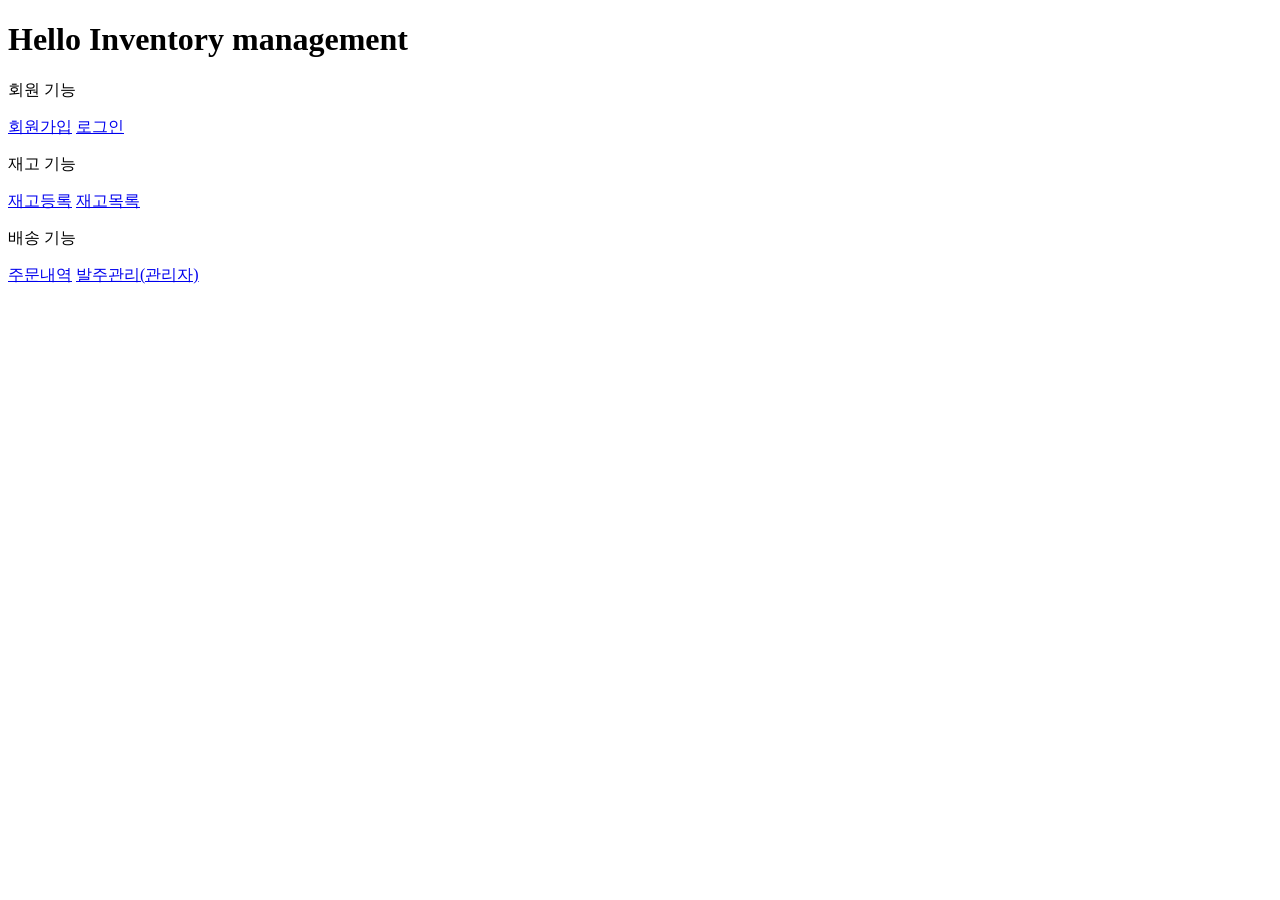
<file: src/main/resources/templates/index.html>
<!DOCTYPE HTML>
<html xmlns:th="http://www.thymeleaf.org">
<head th:replace="fragments/header :: header">
    <title>Hello</title>
    <meta http-equiv="Content-Type" content="text/html; charset=UTF-8"/>
</head>
<body>
<div class="container">
    <div th:replace="fragments/bodyHeader :: bodyHeader"/>
    <div class="jumbotron">
        <h1>Hello Inventory management</h1>
        <p class="lead">회원 기능</p>
        <p>
            <a class="btn btn-lg btn-secondary" href="/joinForm">회원가입</a>
            <a class="btn btn-lg btn-secondary" href="/loginForm">로그인</a>
        </p>
        <p class="lead">재고 기능</p>
        <p>
            <a class="btn btn-lg btn-dark" href="/item/new">재고등록</a>
            <a class="btn btn-lg btn-dark" href="/item/findAll">재고목록</a>
        </p>
        <p class="lead">배송 기능</p>
        <p>
            <a class="btn btn-lg btn-info" href="/order/orderList">주문내역</a>
            <a th:if="${adminChk.equals('admin')}" class="btn btn-lg btn-info" href="/admin/orderList">발주관리(관리자)</a>
            <!--adminChk가 null일 경우 보이지 않아야 함    th:if="${adminChk.equals('admin')}"-->
        </p>
    </div>
</div> <!-- /container -->
</body>
</html>
</file>
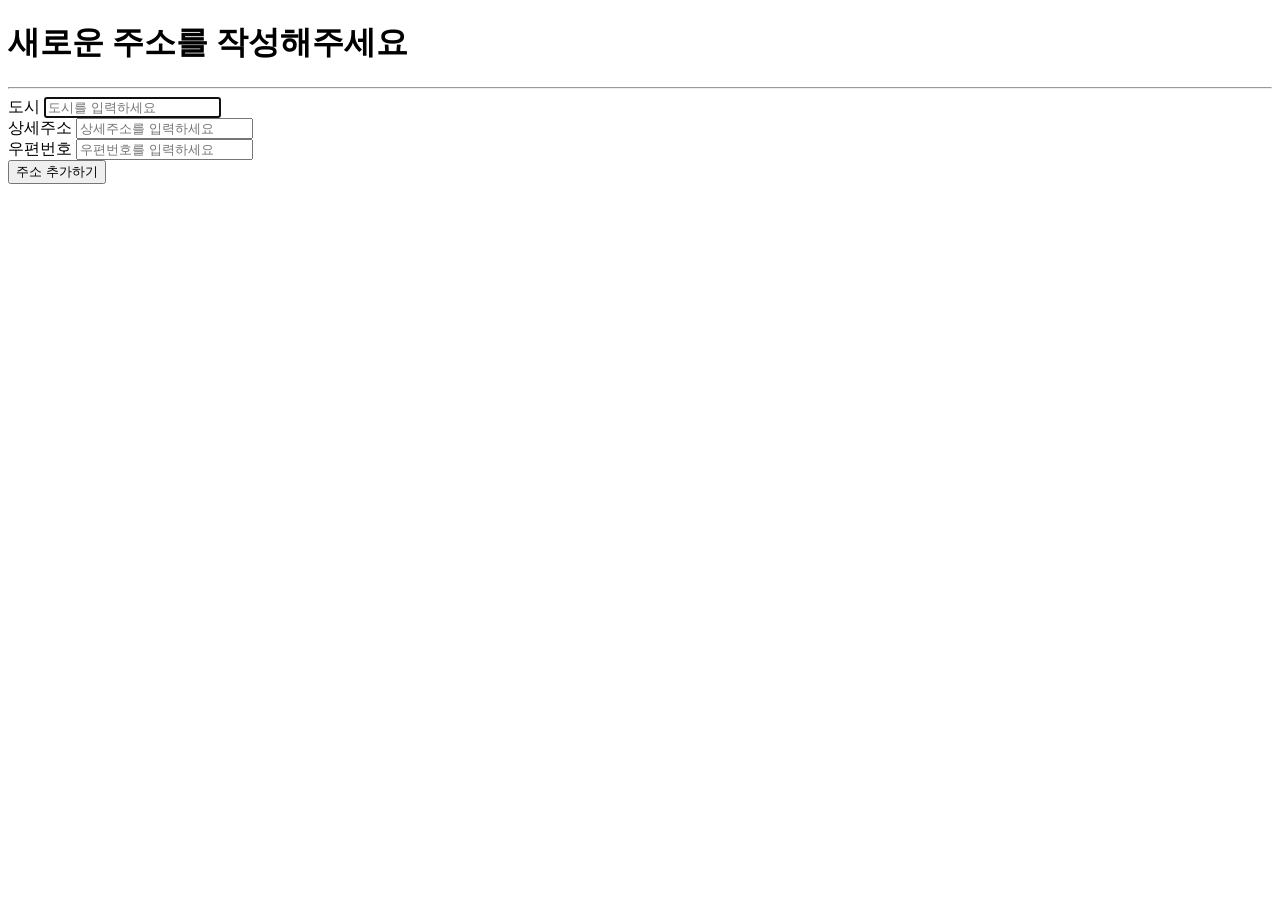
<file: src/main/resources/templates/address/addressForm.html>
<!DOCTYPE html>
<html xmlns:th="http://www.thymeleaf.org">
<head th:replace="fragments/header :: header"/>
<style>
    .fieldError {
        border-color: #bd2130;
    }
</style>
<body>
<h1>새로운 주소를 작성해주세요</h1>
<hr>
<div class="container">
    <div th:replace="fragments/bodyHeader :: bodyHeader"/>
    <form role="form" th:action="@{/address/new/{id} (id=${addressForm.id})}" th:object="${addressForm}"
          th:method="post">
        <input type="hidden" th:field="*{id}"/>
        <div class="form-group">
            <label th:for="city">도시</label>
            <input type="text" th:field="*{city}" placeholder="도시를 입력하세요" autofocus
                   th:class="${#fields.hasErrors('city')}? 'form-control fieldError' : 'form-control'">
        </div>
        <div class="form-group">
            <label th:for="street">상세주소</label>
            <input type="text" th:field="*{street}" placeholder="상세주소를 입력하세요"
                   th:class="${#fields.hasErrors('street')}? 'form-control fieldError' : 'form-control'">
        </div>
        <div class="form-group">
            <label th:for="zipcode">우편번호</label>
            <input type="text" th:field="*{zipcode}" placeholder="우편번호를 입력하세요"
                   th:class="${#fields.hasErrors('zipcode')}? 'form-control fieldError' : 'form-control'">
        </div>
        <button type="submit" class="btn btn-primary">주소 추가하기</button>
    </form>
</div> <!-- /container -->
</body>
</html>
</file>
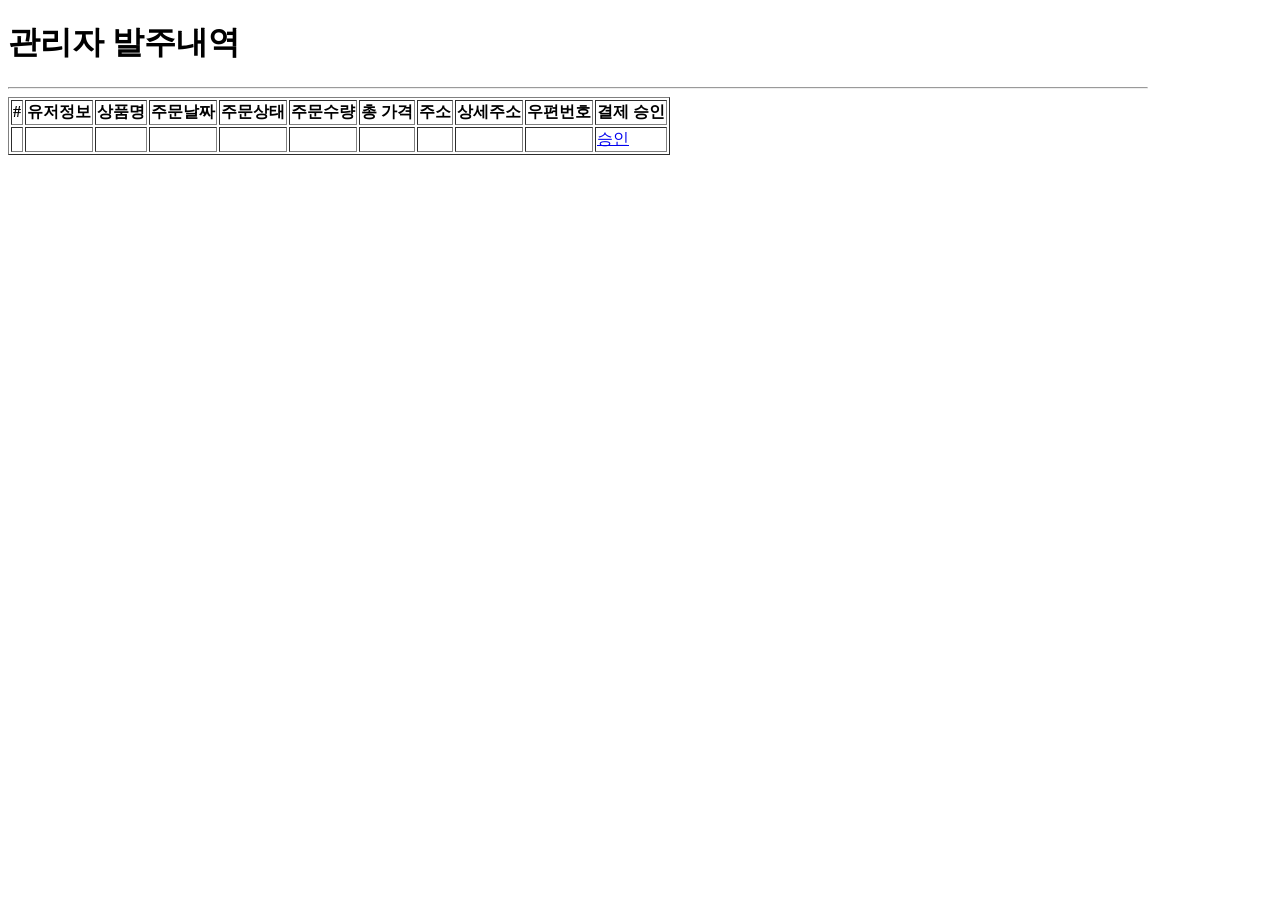
<file: src/main/resources/templates/admin/adminOrderList.html>
<!DOCTYPE HTML>
<html xmlns:th="http://www.thymeleaf.org">
<head th:replace="fragments/header :: header"/>
<body>
<div class="container" style="max-width: 1140px">
    <div th:replace="fragments/bodyHeader :: bodyHeader"/>
    <h1>관리자 발주내역</h1>
    <hr>
    <div>
        <table class="table table-striped" border="1">
            <thead>
            <tr>
                <th>#</th>
                <th>유저정보</th>
                <th>상품명</th>
                <th>주문날짜</th>
                <th>주문상태</th>
                <th>주문수량</th>
                <th>총 가격</th>
                <th>주소</th>
                <th>상세주소</th>
                <th>우편번호</th>
                <th>결제 승인</th>
            </tr>
            </thead>
            <tbody>
            <tr th:each="orderList : ${orderLists}">
                <td th:text="${orderList.getId()}"></td>
                <td th:text="${orderList.getMember().userId}"></td>
                <td th:text="${orderList.getOrderItem().getItemName()}"></td>
                <td th:text="${#temporals.format(orderList.getOrderDate(), 'yyyy-MM-dd HH:mm:ss')}"></td>
                <td th:text="${orderList.getStatus()}"></td>
                <td th:text="${orderList.getOrderItem().getCount()}"></td>
                <td th:text="${orderList.getOrderItem().getTotalPrice()}"></td>
                <td th:text="${orderList.getAddress().city}"></td>
                <td th:text="${orderList.getAddress().street}"></td>
                <td th:text="${orderList.getAddress().zipcode}"></td>
                <td>
                    <a th:if="${orderList.status.name() == 'ORDER'}" href="#"
                       th:href="'javascript:approve('+${orderList.getId()}+')'"
                       class="btn btn-danger">승인</a>
                </td>
            </tr>
            </tbody>
        </table>
    </div>
</div> <!-- /container -->
</body>
<script>
    function approve(id) {
        var form = document.createElement("form");
        form.setAttribute("method", "post");
        form.setAttribute("action", "/admin/orderList/" + id + "");
        document.body.appendChild(form);
        form.submit();
    }</script>
</html>
</file>
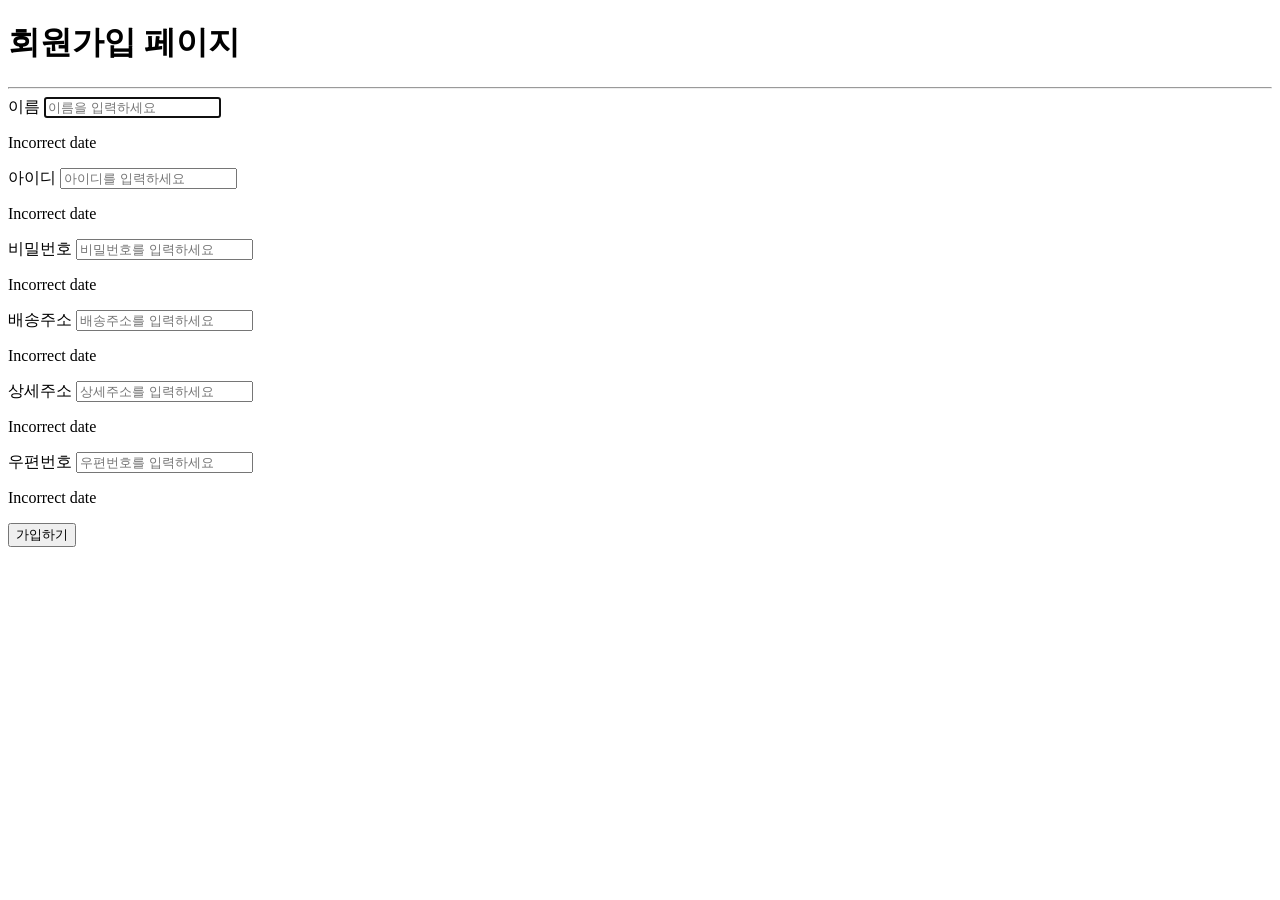
<file: src/main/resources/templates/auth/joinForm.html>
<!DOCTYPE html>
<html xmlns:th="http://www.thymeleaf.org">
<head th:replace="fragments/header :: header"/>
<style>
    .fieldError {
        border-color: #bd2130;
    }
</style>
<body>
<h1>회원가입 페이지</h1>
<hr>
<div class="container">
    <div th:replace="fragments/bodyHeader :: bodyHeader"/>
    <form role="form" action="/join" th:object="${memberForm}" method="post">
        <div class="form-group">
            <label th:for="name">이름</label>
            <input type="text" th:field="*{username}" placeholder="이름을 입력하세요" autofocus
                   th:class="${#fields.hasErrors('username')}? 'form-control fieldError' : 'form-control'">
            <p th:if="${#fields.hasErrors('username')}" th:errors="*{username}">Incorrect date</p>
        </div>
        <div class="form-group">
            <label th:for="userId">아이디</label>
            <input type="text" th:field="*{userId}" placeholder="아이디를 입력하세요"
                   th:class="${#fields.hasErrors('userId')}? 'form-control fieldError' : 'form-control'">
            <p th:if="${#fields.hasErrors('userId')}" th:errors="*{userId}">Incorrect date</p>
        </div>
        <div class="form-group">
            <label th:for="password">비밀번호</label>
            <input type="password" th:field="*{password}" placeholder="비밀번호를 입력하세요"
                   th:class="${#fields.hasErrors('password')}? 'form-control fieldError' : 'form-control'">
            <p th:if="${#fields.hasErrors('password')}" th:errors="*{password}">Incorrect date</p>
        </div>
        <div class="form-group">
            <label th:for="city">배송주소</label>
            <input type="text" th:field="*{city}" placeholder="배송주소를 입력하세요"
                   th:class="${#fields.hasErrors('city')}? 'form-control fieldError' : 'form-control'">
            <p th:if="${#fields.hasErrors('city')}" th:errors="*{city}">Incorrect date</p>
        </div>
        <div class="form-group">
            <label th:for="street">상세주소</label>
            <input type="text" th:field="*{street}" placeholder="상세주소를 입력하세요"
                   th:class="${#fields.hasErrors('street')}? 'form-control fieldError' : 'form-control'">
            <p th:if="${#fields.hasErrors('street')}" th:errors="*{street}">Incorrect date</p>
        </div>
        <div class="form-group">
            <label th:for="zipcode">우편번호</label>
            <input type="text" th:field="*{zipcode}" placeholder="우편번호를 입력하세요"
                   th:class="${#fields.hasErrors('zipcode')}? 'form-control fieldError' : 'form-control'">
            <p th:if="${#fields.hasErrors('zipcode')}" th:errors="*{zipcode}">Incorrect date</p>
        </div>
        <button type="submit" class="btn btn-primary">가입하기</button>
    </form>
</div> <!-- /container -->
</body>
</html>
</file>
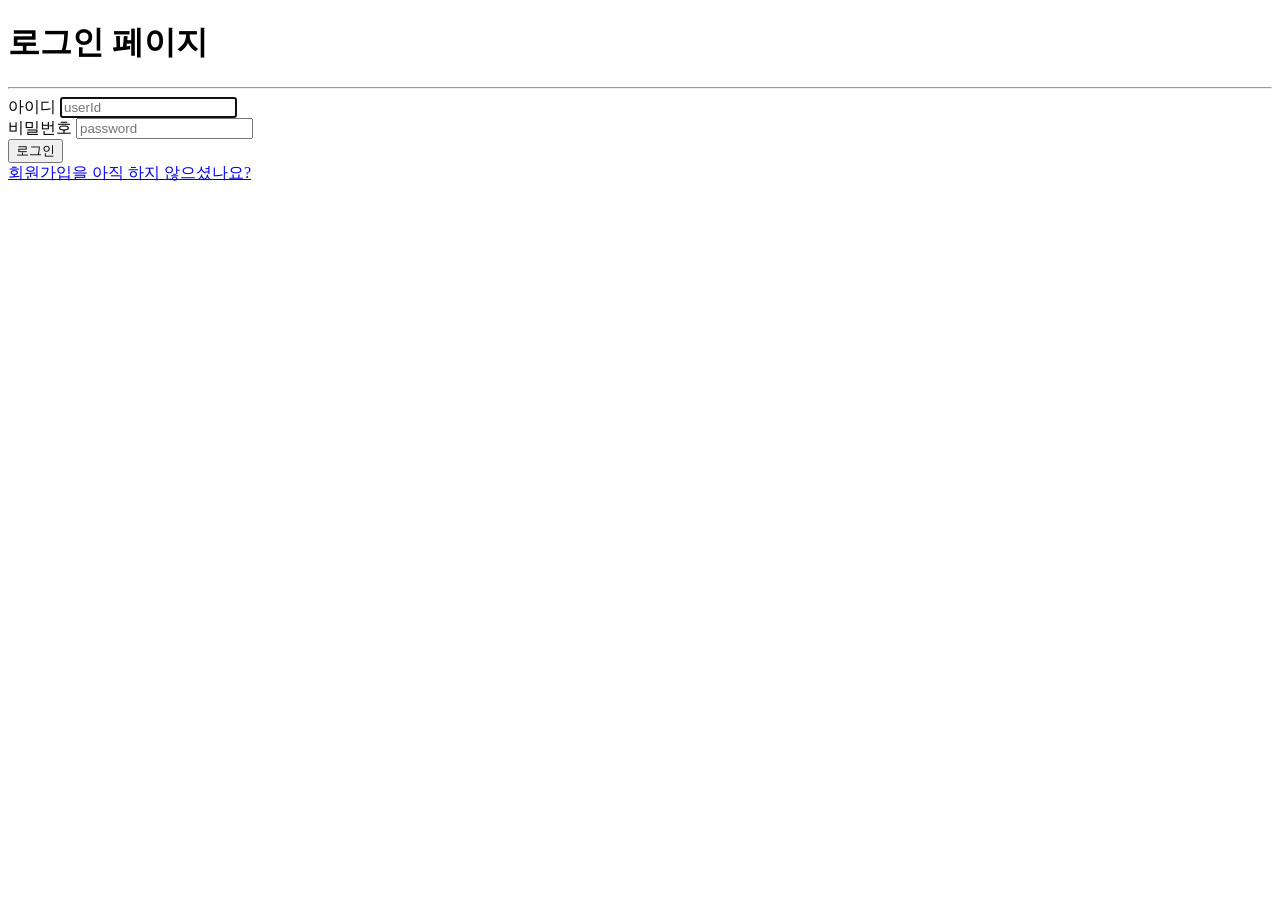
<file: src/main/resources/templates/auth/loginForm.html>
<!DOCTYPE html>
<html xmlns:th="http://www.thymeleaf.org">
<head th:replace="fragments/header :: header"/>
<head>
    <meta charset="UTF-8">
    <title>로그인 페이지</title>
</head>
<body>
<h1>로그인 페이지</h1>
<hr>
<div class="container">
    <div th:replace="fragments/bodyHeader :: bodyHeader"/>
    <form role="form" action="/login" method="post">
        <div class="form-group">
            <label th:for="zipcode">아이디</label>
            <input type="text" name="username" placeholder="userId" autofocus/><br>
        </div>
        <div class="form-group">
            <label th:for="password">비밀번호</label>
            <input type="password" name="password" placeholder="password"/><br>
        </div>
        <button type="submit" class="btn btn-primary">로그인</button>
    </form>
    <a href="/joinForm">회원가입을 아직 하지 않으셨나요?</a>
</div>
</body>
</html>
</file>
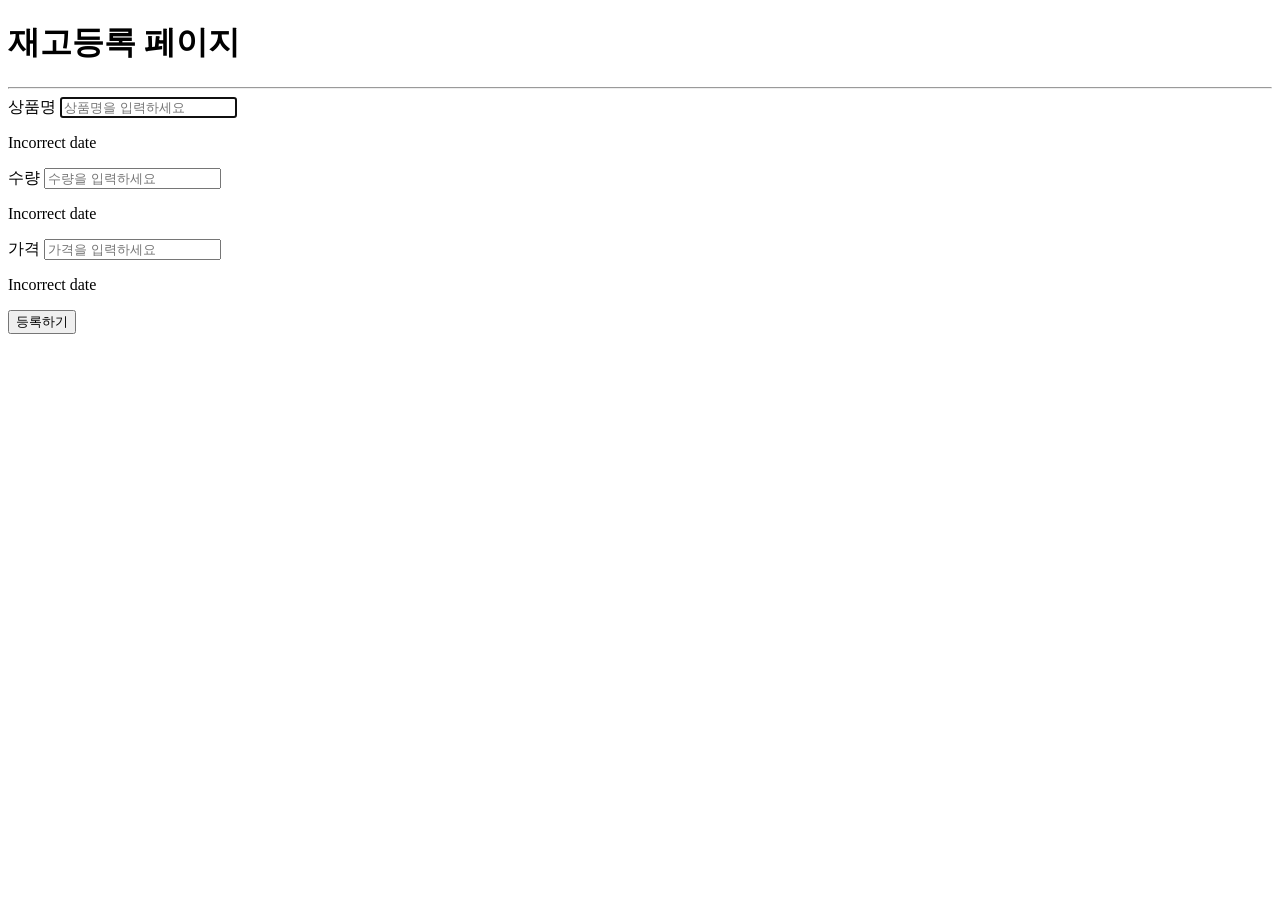
<file: src/main/resources/templates/inventory/inventoryForm.html>
<!DOCTYPE html>
<html xmlns:th="http://www.thymeleaf.org">
<head th:replace="fragments/header :: header"/>
<style>
    .fieldError {
        border-color: #bd2130;
    }
</style>
<body>
<h1>재고등록 페이지</h1>
<hr>
<div class="container">
    <div th:replace="fragments/bodyHeader :: bodyHeader"/>
    <form role="form" action="/item/join" th:object="${inventoryForm}" method="post">
        <div class="form-group">
            <label th:for="name">상품명</label>
            <input type="text" th:field="*{name}" placeholder="상품명을 입력하세요" autofocus
                   th:class="${#fields.hasErrors('name')}? 'form-control fieldError' : 'form-control'">
            <p th:if="${#fields.hasErrors('name')}" th:errors="*{name}">Incorrect date</p>
        </div>
        <div class="form-group">
            <label th:for="count">수량</label>
            <input type="number" th:field="*{count}" placeholder="수량을 입력하세요"
                   th:class="${#fields.hasErrors('count')}? 'form-control fieldError' : 'form-control'">
            <p th:if="${#fields.hasErrors('count')}" th:errors="*{count}">Incorrect date</p>
        </div>
        <div class="form-group">
            <label th:for="price">가격</label>
            <input type="number" th:field="*{price}" placeholder="가격을 입력하세요"
                   th:class="${#fields.hasErrors('price')}? 'form-control fieldError' : 'form-control'">
            <p th:if="${#fields.hasErrors('price')}" th:errors="*{price}">Incorrect date</p>
        </div>
        <button type="submit" class="btn btn-primary">등록하기</button>
    </form>
</div> <!-- /container -->
</body>
</html>
</file>
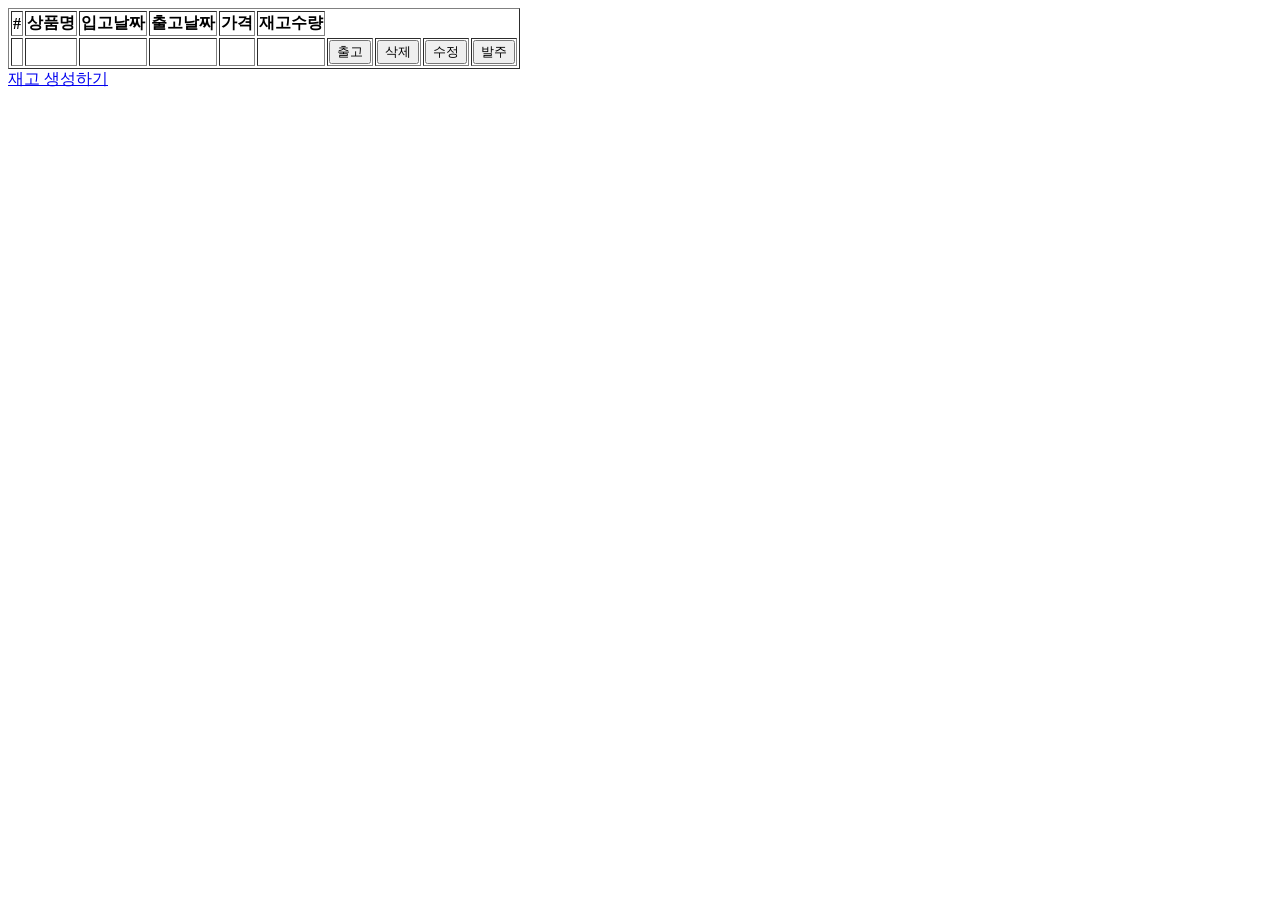
<file: src/main/resources/templates/inventory/inventoryList.html>
<!DOCTYPE HTML>
<html xmlns:th="http://www.thymeleaf.org">
<head th:replace="fragments/header :: header"/>
<body>
<div class="container" style="max-width: 1140px">
    <div th:replace="fragments/bodyHeader :: bodyHeader"/>
    <div>
        <table class="table table-striped" border="1">
            <thead>
            <tr>
                <th>#</th>
                <th>상품명</th>
                <th>입고날짜</th>
                <th>출고날짜</th>
                <th>가격</th>
                <th>재고수량</th>
            </tr>
            </thead>
            <tbody>
            <tr th:each="item : ${items}">
                <td th:text="${item.id}"></td>
                <td th:text="${item.name}"></td>
                <td th:text="${#temporals.format(item.createDate, 'yyyy-MM-dd HH:mm:ss')}"></td>
                <td th:text="${#temporals.format(item.updateDate, 'yyyy-MM-dd HH:mm:ss')}"></td>
                <td th:text="${item.price}"></td>
                <td th:text="${item.count}"></td>
                <td>
                    <form th:action="@{/items/{id}/minus (id=${item.id})}" th:method="get">
                        <button class="btn btn-primary">출고</button>
                    </form>
                </td>
                <td>
                    <form th:action="@{/items/{id}/remove (id=${item.id})}" th:method="post">
                        <button class="btn btn-primary">삭제</button>
                    </form>
                </td>
                <td>
                    <form th:action="@{/items/{id}/edit (id=${item.id})}" th:method="get">
                        <button class="btn btn-primary">수정</button>
                    </form>
                </td>
                <td>
                    <form th:action="@{/order/{id} (id=${item.id})}" th:method="get">
                        <button class="btn btn-primary">발주</button>
                    </form>
                </td>
            </tr>
            </tbody>
        </table>
    </div>
    <a href="/item/new">재고 생성하기</a>
</div> <!-- /container -->
</body>
</html>
</file>
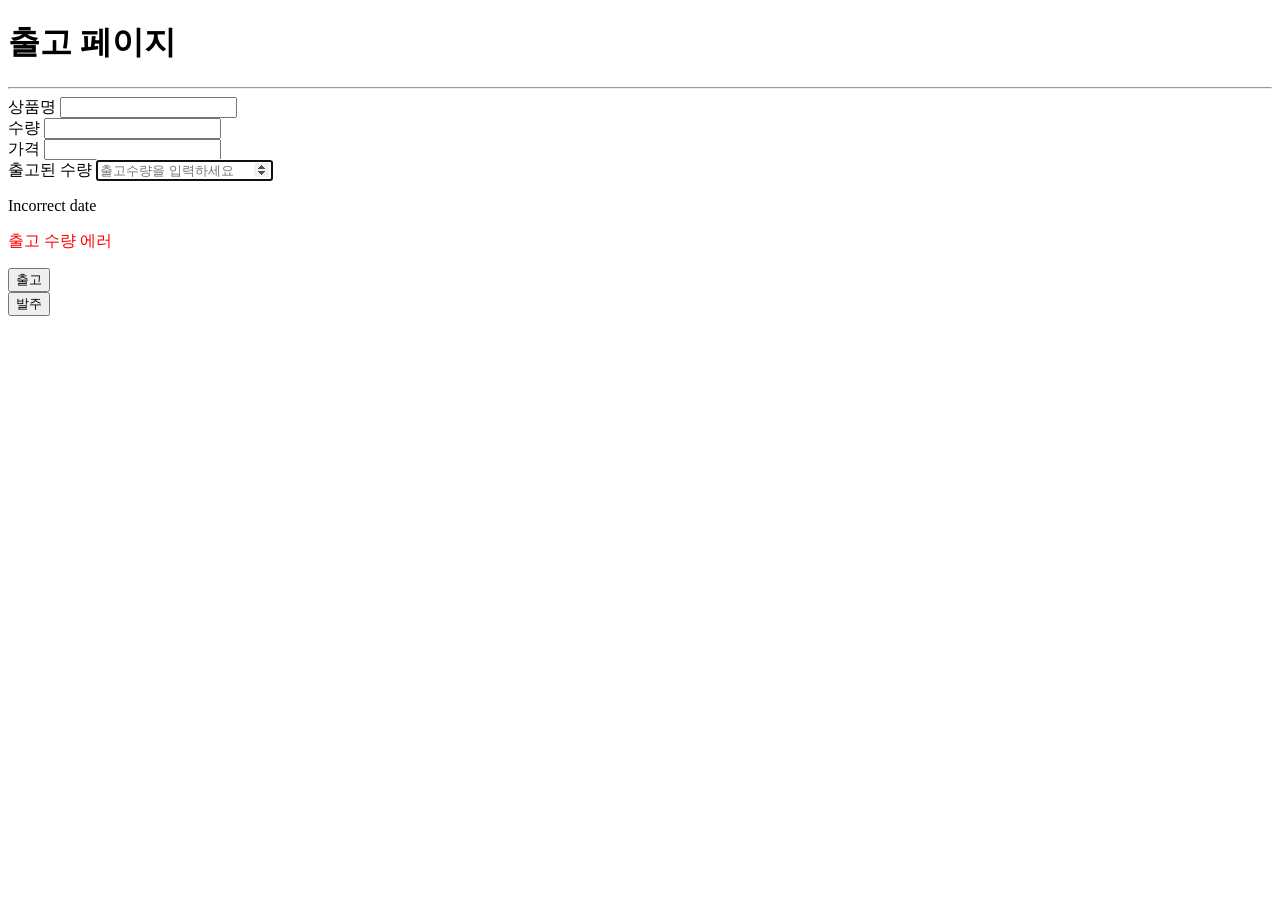
<file: src/main/resources/templates/inventory/inventoryOrderForm.html>
<!DOCTYPE HTML>
<html xmlns:th="http://www.thymeleaf.org">
<head th:replace="fragments/header :: header"/>
<style>
    .fieldError {
        border-color: #bd2130;
    }
</style>
<body>
<h1>출고 페이지</h1>
<hr>
<div class="container">
    <div th:replace="fragments/bodyHeader :: bodyHeader"/>
    <form th:object="${itemOrderForm}" method="post">
        <!-- id -->
        <input type="hidden" th:field="*{id}"/>
        <div>
            <label th:for="name">상품명</label>
            <input type="text" th:field="*{name}" class="form-control" readonly/>
        </div>
        <div>
            <label th:for="price">수량</label>
            <input type="number" th:field="*{count}" class="form-control" readonly/>
        </div>
        <div>
            <label th:for="stockQuantity">가격</label>
            <input type="number" th:field="*{price}" class="form-control" readonly/>
        </div>
        <div>
            <label th:for="minusCount">출고된 수량</label>
            <input type="number" th:field="*{minusCount}" class="form-control" placeholder="출고수량을 입력하세요" autofocus/>
            <p th:errors="*{minusCount}">Incorrect date</p>
        </div>

        <div th:if="${#fields.hasGlobalErrors()}">
            <p style="color: red" th:each="err : ${#fields.globalErrors()}" th:text="${err}">출고 수량 에러</p>
        </div>
        <button type="submit" class="btn btn-primary">출고</button>
    </form>

    <form th:action="@{/order/{id} (id=${id})}" th:method="get">
        <button class="btn btn-primary">발주</button>
    </form>
</div> <!-- /container -->
</body>
</html>
</file>
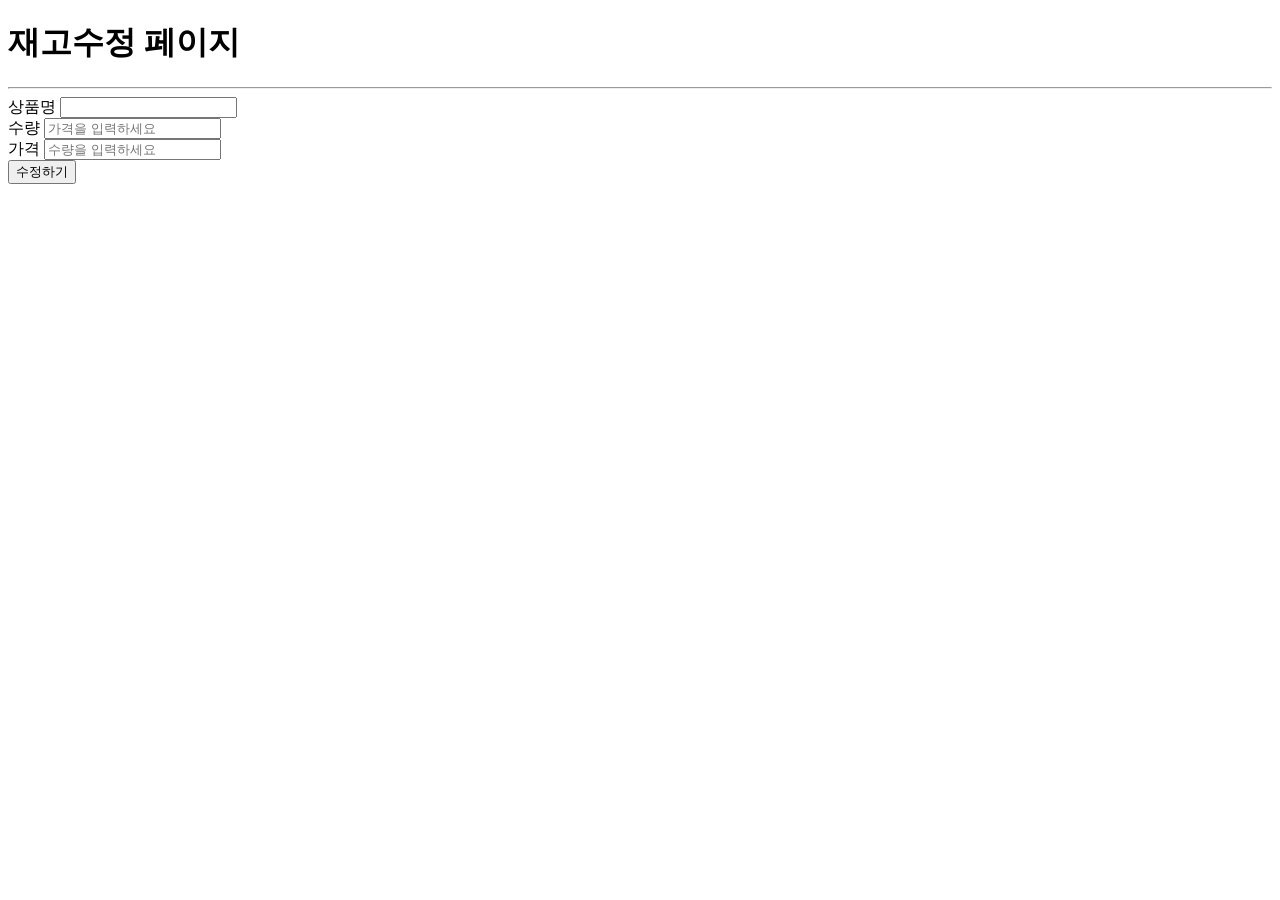
<file: src/main/resources/templates/inventory/updateForm.html>
<!DOCTYPE HTML>
<html xmlns:th="http://www.thymeleaf.org">
<head th:replace="fragments/header :: header"/>
<body>
<h1>재고수정 페이지</h1>
<hr>
<div class="container">
    <div th:replace="fragments/bodyHeader :: bodyHeader"/>
    <form th:object="${updateForm}" method="post">
        <!-- id -->
        <input type="hidden" th:field="*{id}"/>
        <div>
            <label th:for="name">상품명</label>
            <input type="text" th:field="*{name}" class="form-control" readonly/>
        </div>
        <div>
            <label th:for="price">수량</label>
            <input type="number" th:field="*{count}" class="form-control" placeholder="가격을 입력하세요"/>
        </div>
        <div>
            <label th:for="stockQuantity">가격</label>
            <input type="number" th:field="*{price}" class="form-control" placeholder="수량을 입력하세요"/>
        </div>
        <button type="submit" class="btn btn-primary">수정하기</button>
    </form>
</div> <!-- /container -->
</body>
</html>
</file>
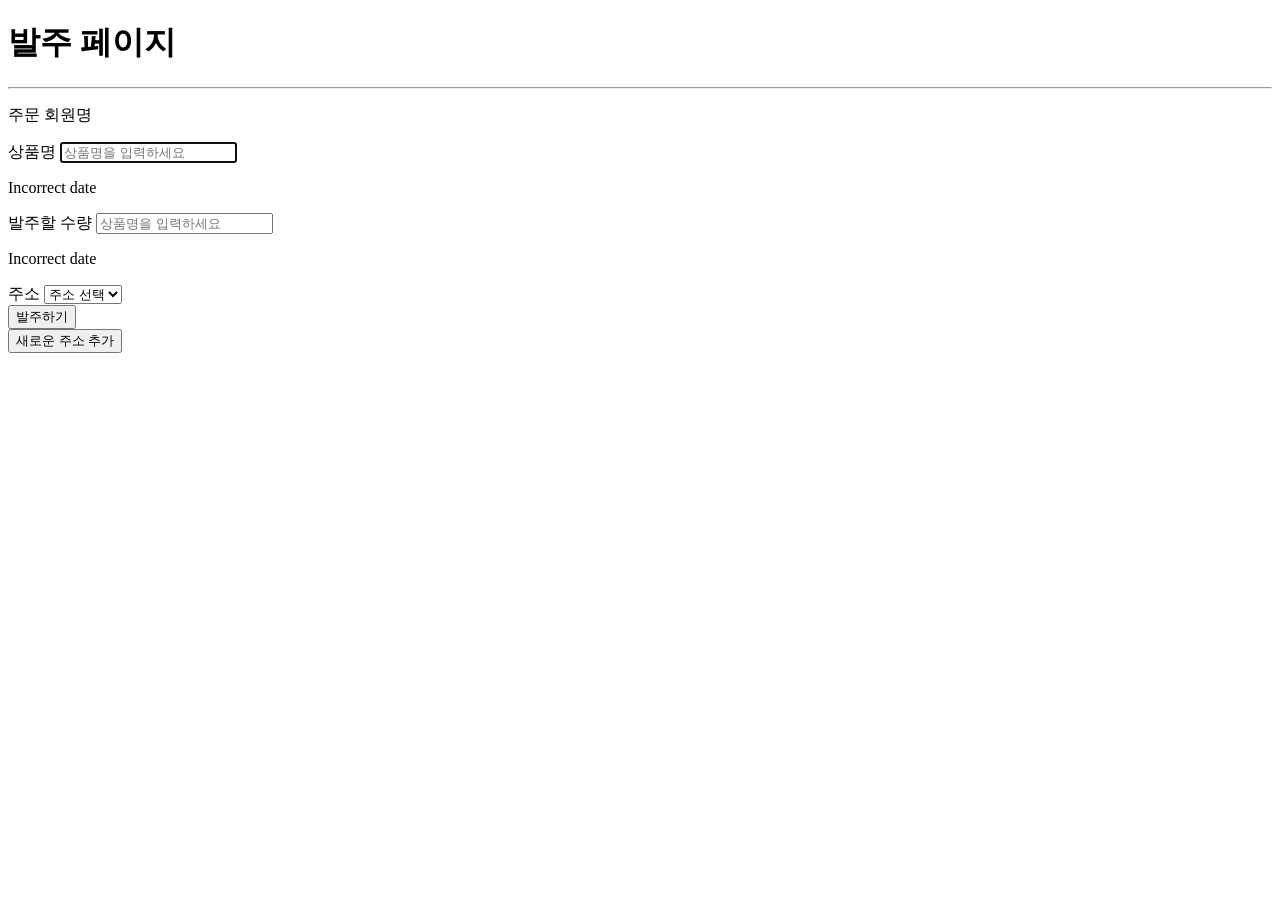
<file: src/main/resources/templates/order/orderForm.html>
<!DOCTYPE html>
<html xmlns:th="http://www.thymeleaf.org">
<head th:replace="fragments/header :: header"/>
<body>
<h1>발주 페이지</h1>
<hr>
<div class="container">
    <div th:replace="fragments/bodyHeader :: bodyHeader"/>
    <form role="form" action="/order/join" th:object="${orderForm}" method="post">
        <div class="form-group">
            <p th:text="'회원명 : ' + ${data}">주문 회원명</p>
        </div>
        <div class="form-group">
            <input type="hidden" th:field="*{id}"/>
        </div>
        <div class="form-group">
            <label th:for="name">상품명</label>
            <input type="text" th:field="*{name}" placeholder="상품명을 입력하세요" autofocus
                   th:class="${#fields.hasErrors('name')}? 'form-control fieldError' : 'form-control'" readonly>
            <p th:if="${#fields.hasErrors('name')}" th:errors="*{name}">Incorrect date</p>
        </div>
        <div class="form-group">
            <label th:for="addCount">발주할 수량</label>
            <input type="number" th:field="*{addCount}" placeholder="상품명을 입력하세요"
                   th:class="${#fields.hasErrors('addCount')}? 'form-control fieldError' : 'form-control'">
            <p th:if="${#fields.hasErrors('addCount')}" th:errors="*{addCount}">Incorrect date</p>
        </div>
        <div class="form-group">
            <label for="address">주소</label>
            <select name="addressId" id="address" class="form-control">
                <option value="">주소 선택</option>
                <option th:each="address : ${addresses}"
                        th:value="${address.id}"
                        th:text="${address.city + ' 상세주소 : ' + address.street + ' 우편번호 : ' + address.zipcode}"/>
            </select>
        </div>
        <button type="submit" class="btn btn-primary">발주하기</button>
    </form>

    <form th:action="@{/address/new/{id} (id=${orderForm.id})}" th:method="get">
        <button type="submit" class="btn btn-primary">새로운 주소 추가</button>
    </form>
</div> <!-- /container -->
</body>
</html>
</file>
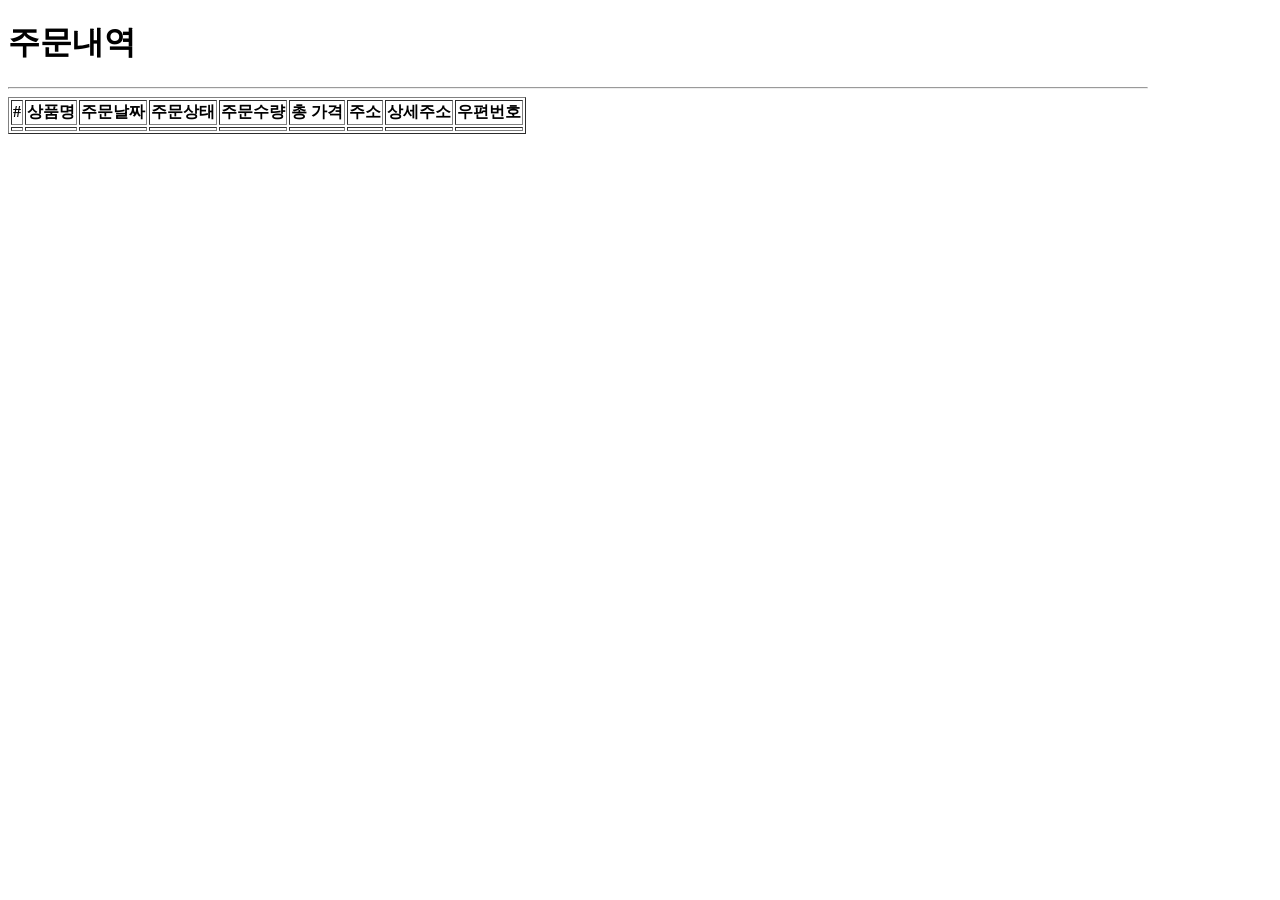
<file: src/main/resources/templates/order/orderList.html>
<!DOCTYPE HTML>
<html xmlns:th="http://www.thymeleaf.org">
<head th:replace="fragments/header :: header"/>
<body>
<div class="container" style="max-width: 1140px">
    <div th:replace="fragments/bodyHeader :: bodyHeader"/>
    <h1>주문내역</h1>
    <hr>
    <div>
        <table class="table table-striped" border="1">
            <thead>
            <tr>
                <th>#</th>
                <th>상품명</th>
                <th>주문날짜</th>
                <th>주문상태</th>
                <th>주문수량</th>
                <th>총 가격</th>
                <th>주소</th>
                <th>상세주소</th>
                <th>우편번호</th>
            </tr>
            </thead>
            <tbody>
            <tr th:each="orderList : ${orderLists}">
                <td th:text="${orderList.getId()}"></td>
                <td th:text="${orderList.getOrderItem().getItemName()}"></td>
                <td th:text="${#temporals.format(orderList.getOrderDate(), 'yyyy-MM-dd HH:mm:ss')}"></td>
                <td th:text="${orderList.getStatus()}"></td>
                <td th:text="${orderList.getOrderItem().getCount()}"></td>
                <td th:text="${orderList.getOrderItem().getTotalPrice()}"></td>
                <td th:text="${orderList.getAddress().city}"></td>
                <td th:text="${orderList.getAddress().street}"></td>
                <td th:text="${orderList.getAddress().zipcode}"></td>
            </tr>
            </tbody>
        </table>
    </div>
</div> <!-- /container -->
</body>

</html>
</file>
